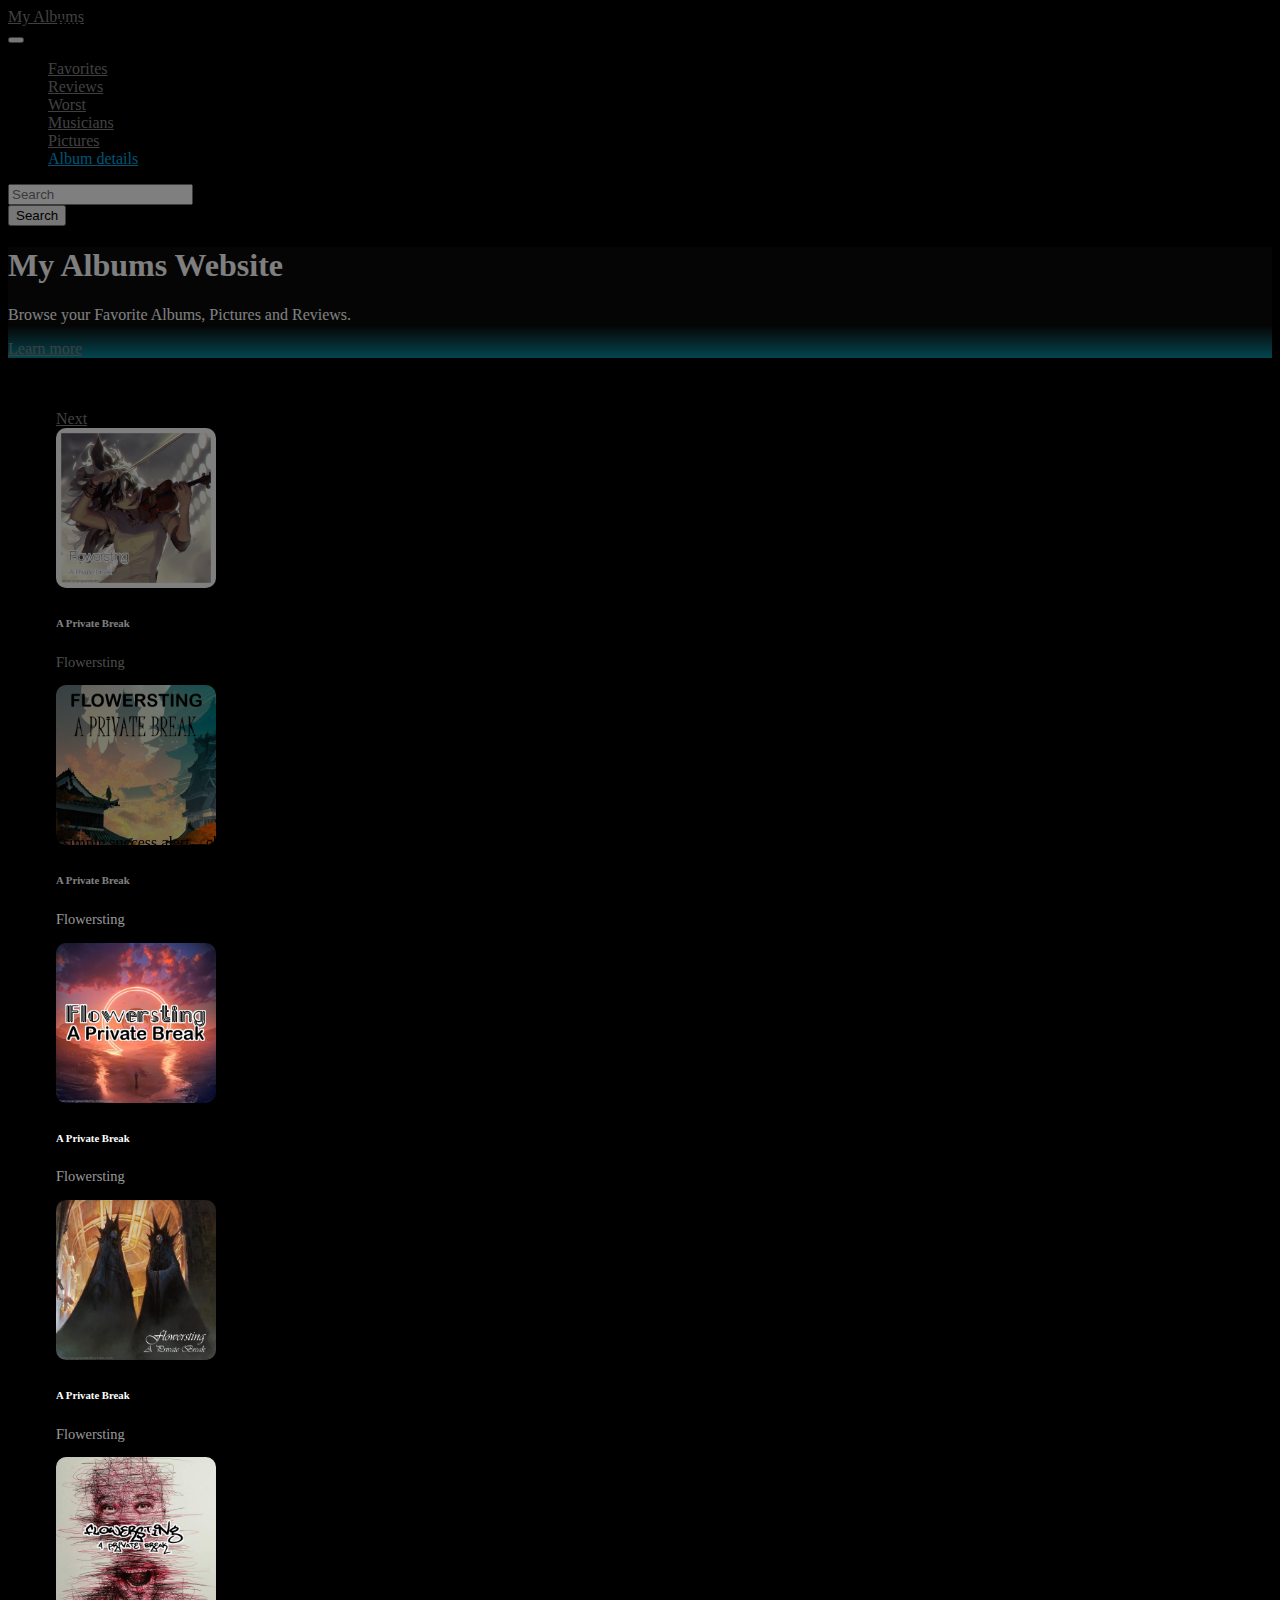
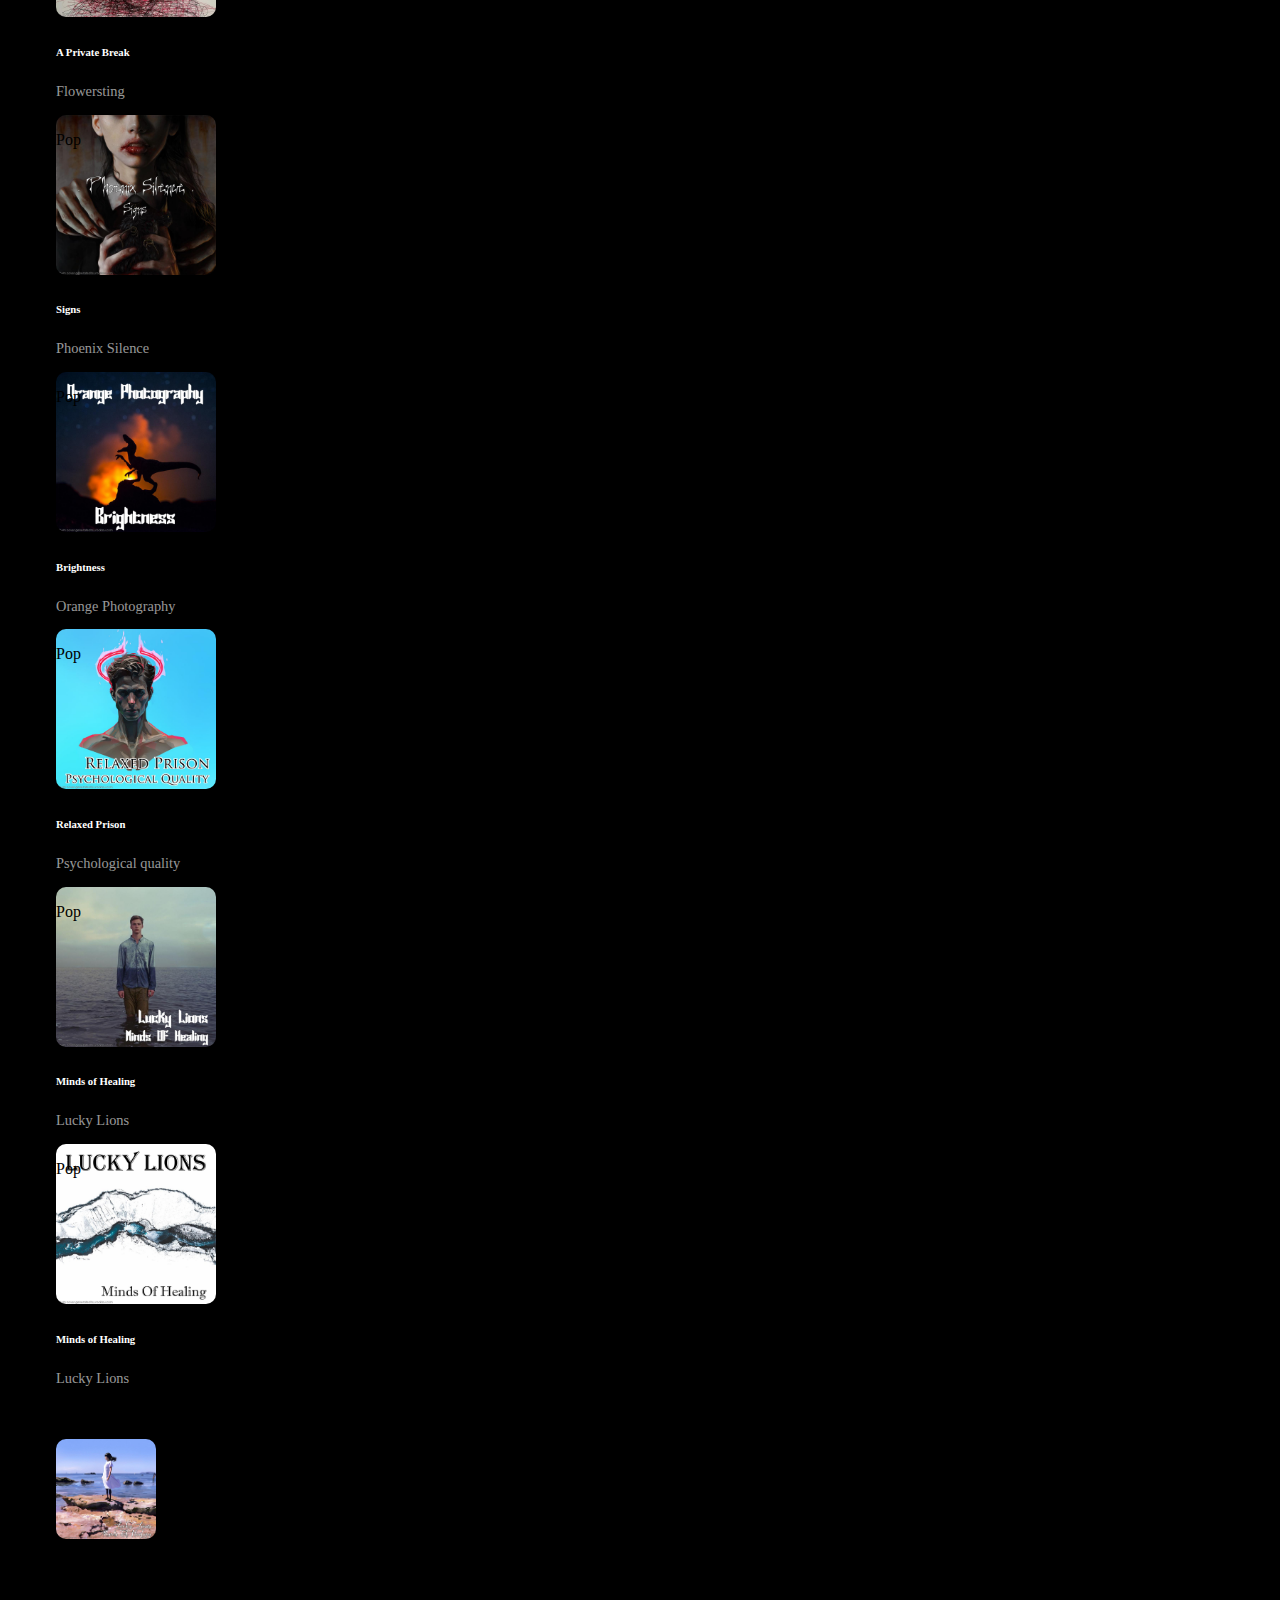
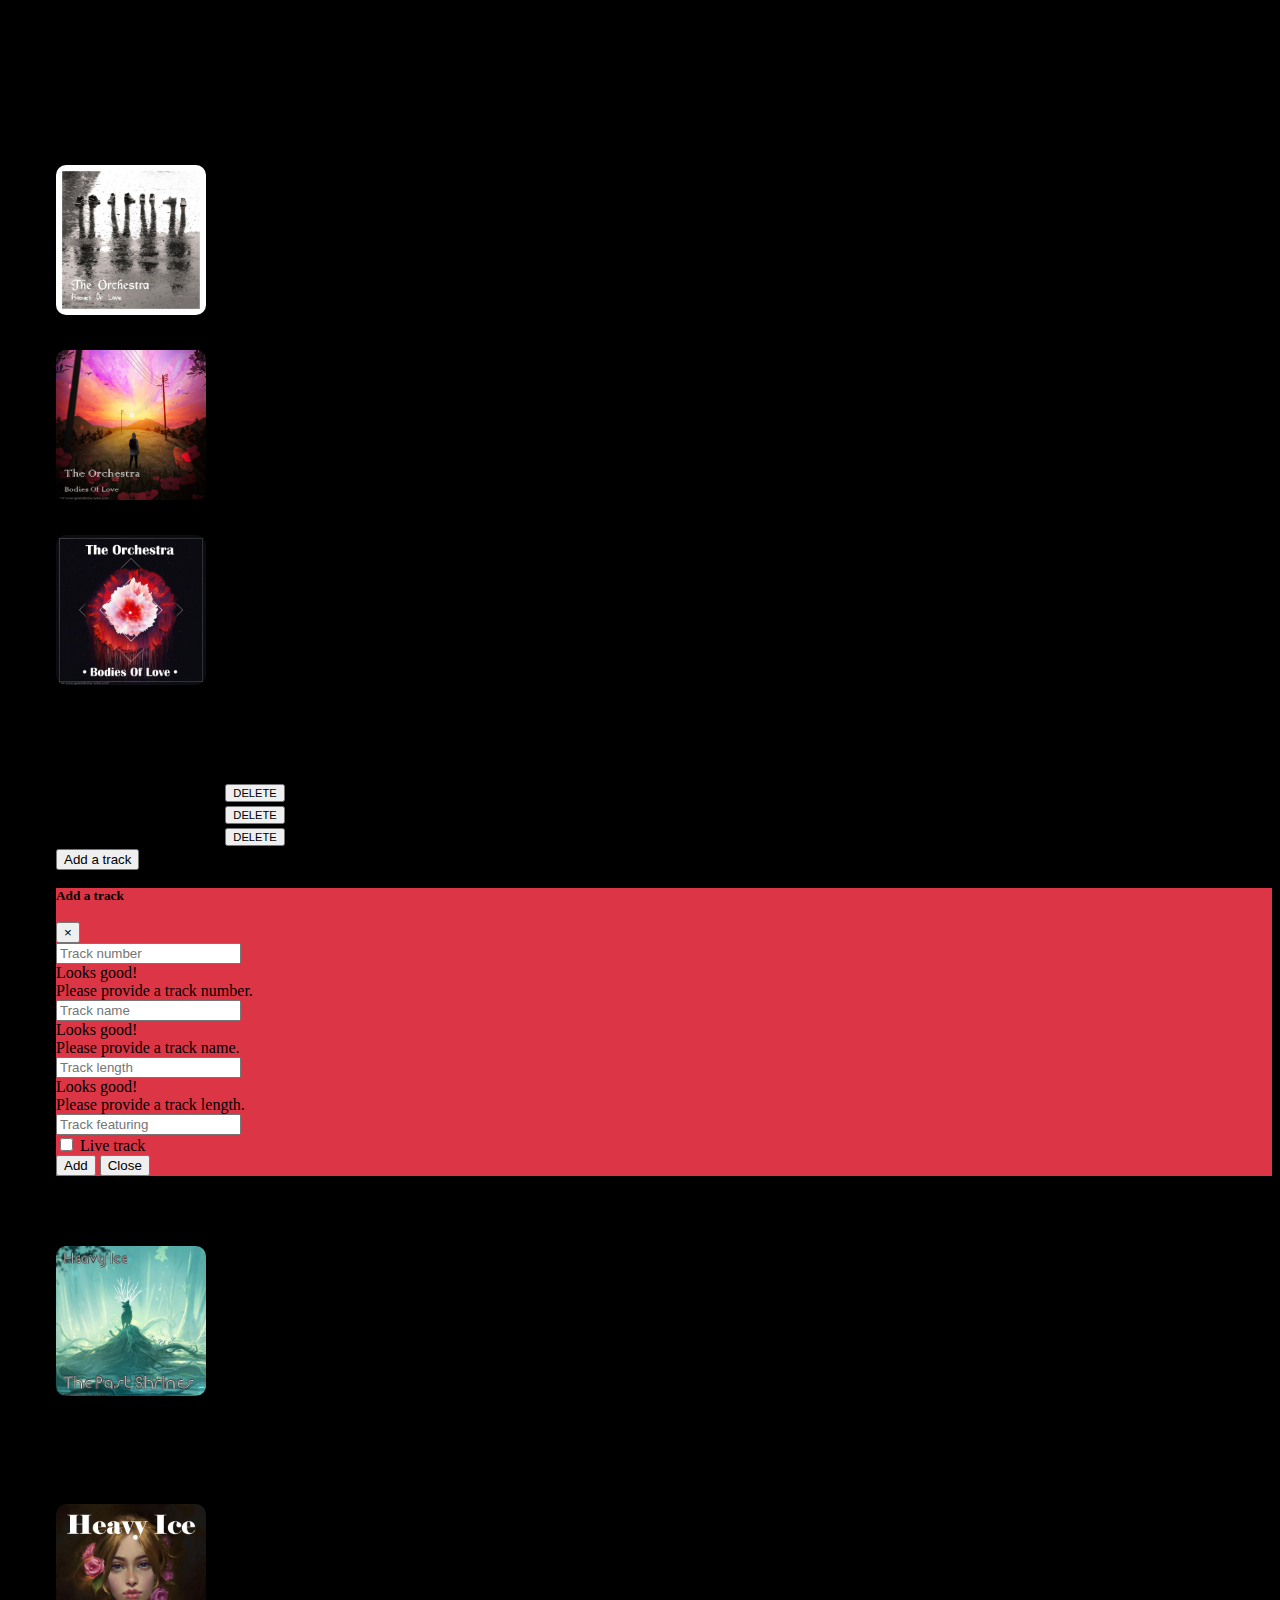
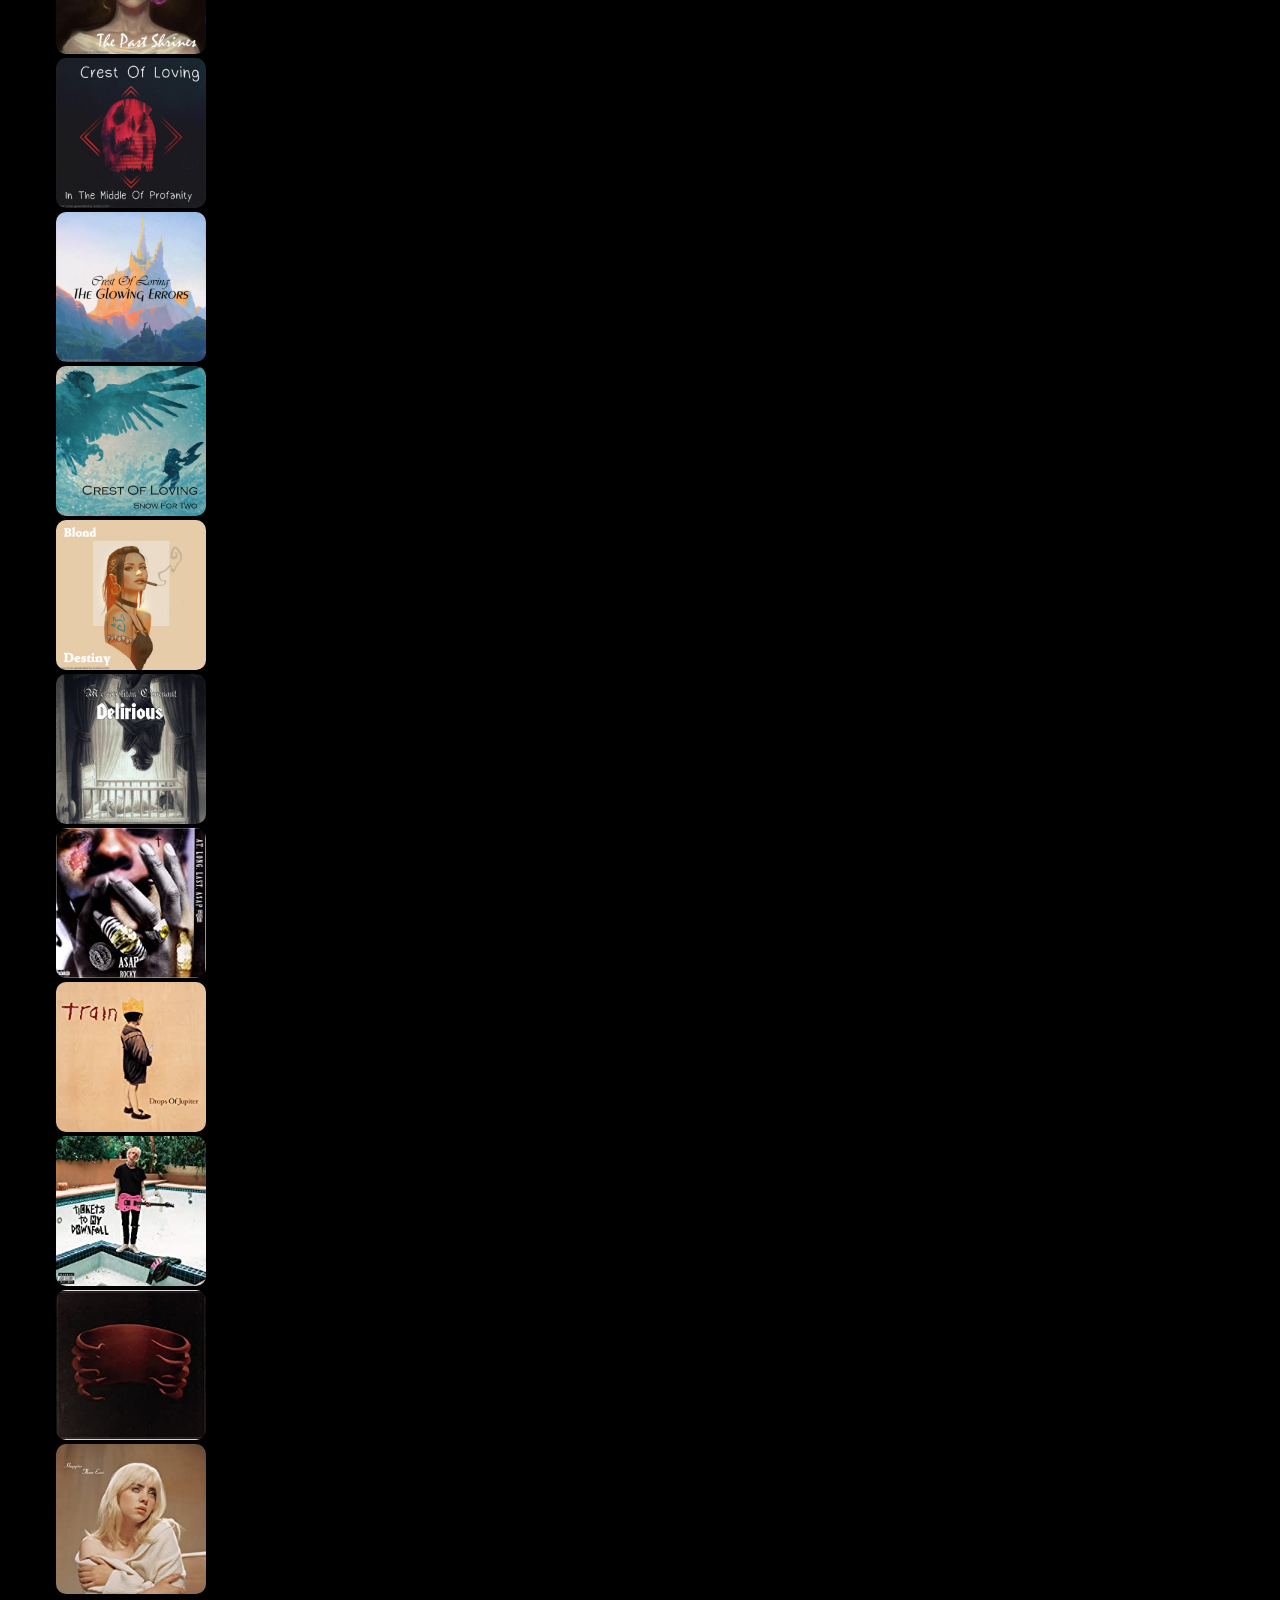
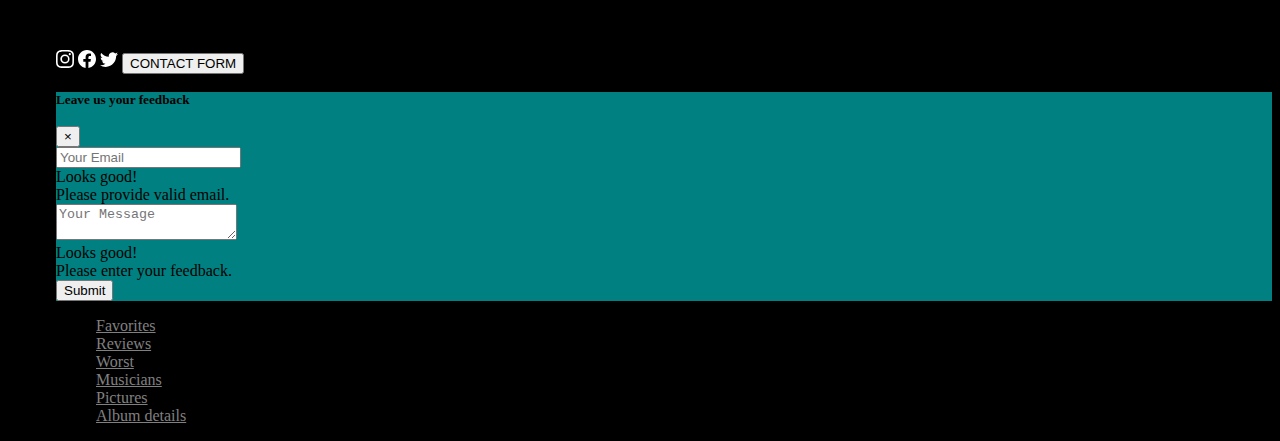
<file: index.html>
<!DOCTYPE html>
<!--
IMPORTANT:
Start from the previous Musical assignment project you've created on M2-D2
    
ASSIGNMENT RULES
- The project must be pushed to a new repository and linked in EduFlow by the end of the day.
- You can google / use StackOverflow BUT we suggest you to use just the material provided and documentation.
- To test the page, open it with your browser and inspect it with developer tools / device emulator.
- Use Bootstrap4.6 classes to create the page.
- Use containers, rows and cols in order to achieve a great responsive layout.

NOTE:
Most of the requirements in this exercises reference a bootstrap's functionality or component. 
Make sure you check the documentation before creting anything custom.
-->

<html>
  <head>
    <!-- IMPORT ALL THE BOOSTRAP RELATED CSS & SCRIPTS-->
    <link rel="stylesheet" href="https://cdn.jsdelivr.net/npm/bootstrap@4.6.0/dist/css/bootstrap.min.css"
        integrity="sha384-B0vP5xmATw1+K9KRQjQERJvTumQW0nPEzvF6L/Z6nronJ3oUOFUFpCjEUQouq2+l" crossorigin="anonymous">
    <link rel="stylesheet" href="./styles.css" />  

    <title>My Albums</title>

  </head>

  <body class="background-color-black">

            <!-- NAVBAR  -->

    <nav class="navbar navbar-expand-lg navbar-dark background-color-black text-white">
      <div class="container">

        <div class="navbar-header">
          <a class="navbar-brand text-white" href="#">My Albums</a>
        </div>
        <button id="navbarToggler" class="navbar-toggler text-white" type="button" data-toggle="collapse" data-target="#navbarSupportedContent" 
        aria-controls="navbarSupportedContent" aria-expanded="false" aria-label="Toggle navigation">
          <span class="navbar-toggler-icon "></span>
        </button>

        <div class="collapse navbar-collapse d-flex align-items-center" id="navbarSupportedContent">
                  <!-- EXERCISE 1
        Use the specific bootstrap components to implement a Breadcrumb
        -->
        <nav aria-label="breadcrumb ">
          <ul class="navbar-nav mr-auto breadcrumb pb-0 mt-1">            
              <li class="nav-item breadcrumb-item d-flex align-items-center "><a class="nav-link" href="#favorites">Favorites</a></li>
              <li class="nav-item breadcrumb-item d-flex align-items-center"><a class="nav-link" href="#reviews">Reviews</a></li>
              <li class="nav-item breadcrumb-item d-flex align-items-center"><a class="nav-link" href="#worst">Worst</a></li>
              <li class="nav-item breadcrumb-item d-flex align-items-center"><a class="nav-link" href="#musicians">Musicians</a></li>
              <li class="nav-item breadcrumb-item d-flex align-items-center"><a class="nav-link" href="#pictures">Pictures</a></li>
              <li class="nav-item breadcrumb-item active d-flex align-items-center" aria-current="page">
                  <a class="nav-link px-3" href="#albumdetails">Album details</a></li>            
          </ul>
        </nav>

<!--         <ul class="navbar-nav py-2 mr-auto">
          <li class="nav-item active"><a class="nav-link text-white" href="#favorites">Favorites</a></li>
          <li class="nav-item"><a class="nav-link  text-white" href="#reviews">Reviews</a></li>
          <li class="nav-item"><a class="nav-link text-white" href="#worst">Worst</a></li>
          <li class="nav-item"><a class="nav-link text-white" href="#musicians">Musicians</a></li>
          <li class="nav-item"><a class="nav-link text-white" href="#pictures">Pictures</a></li>
          <li class="nav-item"><a class="nav-link text-white" href="#albumdetails">Album details</a></li>
        </ul> -->

        <form class="form-inline my-2 my-lg-0">
          <div class="pr-1">
          <input class="form-control rounded-pill mr-sm-2" type="search" placeholder="Search" aria-label="Search">
          </div>
          <button class="btn btn-info text-body rounded-pill my-2 my-sm-0" type="submit">Search</button>
        </form>            
      </div>

    </div>
  </nav>  

    

            <!-- JUMBOTRON  -->

    <!-- EXERCISE 2
        Create a Jumbotron section with a quick explanation / image of the website
    -->
    <div class="jumbotron jumbotron-fluid">
      <div class="container ">
        <h1 class="display-4 text-center">My Albums Website</h1>
        <p class="lead text-center">Browse your Favorite Albums, Pictures and Reviews.</p>
       <div class="text-center"><a class="btn btn-sm btn-outline-light btn-lg " href="#" role="button">Learn more</a> </div> 
      </div>
    </div>

    <main>
                <!-- FAVORITES  -->

    <!-- EXERCISE 3
        Foreach album in the favorite list, place the genre inside a badge
    -->
    <!-- EXERCISE 4
        Foreach album in the favorite list, use the Bootstrap Card to contain it.
        Use card layouts to format it in the best way possible.
    -->
    <!-- EXERCISE 13
        Add a Album Carousel with controls to display the top 10 albums
    -->

    <section id="favorites" class="container py-3">
                   
      <h5 class="text-light ">FAVORITE ALBUMS</h5>

      <div>
              <div id="carouselExampleControls" class="carousel slide py-3 " data-ride="carousel">
                <a class="carousel-control-next pb-5 pl-5" href="#carouselExampleControls" role="button" data-slide="next">
                  <span class="carousel-control-next-icon" aria-hidden="true"></span>
                  <span class="sr-only">Next</span>
                </a>
                <div class="carousel-inner">
                  
                      <div class="carousel-item active">
                        <div class="row">

                        <div class="col-sm-4 col-md-3 col-lg-2 mr-4">
                        <img src="images/alb1.png" class="d-block img-style" alt="..." >
                          <h6 class="song-title mb-1 mt-3">A Private Break</h6>
                          <span class="badge badge-warning">Pop</span>                         
                          <p class="song-author">Flowersting</p>                          
                      </div>

                      <div class="col-sm-4 col-md-3 col-lg-2 mr-4 d-none d-sm-block">
                        <img src="images/alb2.png" class="d-block img-style" alt="..." >
                        <h6 class="song-title mb-1 mt-3">A Private Break</h6>
                        <span class="badge badge-warning">Pop</span>
                        <p class="song-author">Flowersting</p>
                      </div>

                      <div class="col-md-3 col-lg-2 mr-4 d-none d-md-block">
                        <img src="images/alb3.png" class="d-block img-style" alt="..." >
                        <h6 class="song-title mb-1 mt-3">A Private Break</h6>
                        <span class="badge badge-warning">Pop</span>
                        <p class="song-author">Flowersting</p>
                      </div>

                      <div class="col-lg-2 mr-4 d-none d-lg-block">
                        <img src="images/alb4.png" class="d-block img-style" alt="..." >
                        <h6 class="song-title mb-1 mt-3">A Private Break</h6>
                        <span class="badge badge-warning">Pop</span>
                        <p class="song-author">Flowersting</p>
                      </div>

                      <div class="col-lg-2 mr-4 d-none d-lg-block">
                        <img src="images/alb5.png" class="d-block img-style" alt="..." >
                        <h6 class="song-title mb-1 mt-3">A Private Break</h6>
                        <span class="badge badge-warning">Pop</span>
                        <p class="song-author">Flowersting</p>
                      </div> 

                      </div>   
                    </div>


                    <div class="carousel-item ">
                      <div class="row">

                   

                        <div class="col-sm-4 col-md-3 col-lg-2 mr-4">
                          <img src="images/alb6.png" class="d-block img-style" alt="..." >
                          <h6 class="song-title mb-1 mt-3">Signs</h6>
                          <span class="badge badge-warning">Pop</span>
                        <p class="song-author">Phoenix Silence</p>
                    </div>

                    <div class="col-sm-4 col-md-3 col-lg-2 mr-4 d-none d-sm-block">
                      <img src="images/alb7.png" class="d-block img-style" alt="..." >
                        <h6 class="song-title mb-1 mt-3">Brightness</h6>
                        <span class="badge badge-warning">Pop</span>
                        <p class="song-author">Orange Photography</p>
                    </div>

                    <div class="col-md-3 col-lg-2 mr-4 d-none d-md-block">
                      <img src="images/alb8.png" class="d-block img-style" alt="..." >
                        <h6 class="song-title mb-1 mt-3">Relaxed Prison</h6>
                        <span class="badge badge-warning">Pop</span>
                        <p class="song-author">Psychological quality</p>
                    </div>

                    <div class="col-lg-2 mr-4 d-none d-lg-block">
                      <img src="images/alb9.png" class="d-block img-style" alt="..." >
                        <h6 class="song-title mb-1 mt-3">Minds of Healing</h6>
                        <span class="badge badge-warning">Pop</span>
                        <p class="song-author">Lucky Lions</p>
                    </div>

                    <div class="col-lg-2 mr-4 d-none d-lg-block">
                      <img src="images/alb10.png" class="d-block img-style" alt="..." >
                      <h6 class="song-title mb-1 mt-3">Minds of Healing</h6>
                      <span class="badge badge-warning">Pop</span>
                      <p class="song-author">Lucky Lions</p>
                    </div>

                   

                    </div>   
                  </div>

                  </div>   
              </div>   
            </div>    
    </section>


                <!-- ALBUM REVIEW  -->


    <section id="reviews" class="container py-3"> 
              
      <h5 class="text-light ">ALBUM review</h5>
          <div class="row ">
            <div class="col-sm-1 text-center d-flex flex-column">
              
              </div>
              <div class="col-sm-2 text-center d-flex flex-column justify-content-center">
             
              <img src="images/alb11.png" alt="" width="100px">
             
            </div>
            <div class="col-sm-2 text-light d-flex flex-column justify-content-center">  
              Lucky Lions <br>
              Minds Of Healing      <br><br> 
              <p class="albuminfo" >       
              <em>Duration:</em> 45:00<br>
             <em> Genre:</em> Pop 
            </p>  
            </div>
           
              <div class="col-sm-4 text-light pl-2 ml-2 mt-0 pt-0 d-flex flex-column justify-content-center">
                 <p>
                  TRACK list: </p>
                  <p class="tracklistfont">                    
                    Lorem ipsum dolor sit amet, consectetur adipiscing elit, sed do eiusmod tempor incididunt ut labore et dolore magna aliqua. Ut enim ad minim veniam, quis nostrud exercitation ullamco laboris nisi ut aliquip ex ea commodo consequat. Duis aute irure dolor in reprehenderit in voluptate velit esse cillum dolore eu fugiat nulla pariatur. Excepteur sint occaecat cupidatat non proident, sunt in culpa qui officia deserunt mollit anim id est laborum.
                  </p>
              </div>
          </div>
        
      </section>

                <!-- WORST  -->


      <section id="worst" class="container py-3"> 
            
        <h5 class="text-light ">WORST ALBUM LIST</h5>
          <div class="row pl-3 py-3 ">
            
            <div class="col-sm-4 col-md-3 col-lg-2">
              
              <div class="card text-light bg-transparent" >
                <img class="card-img-top" src="/images/alb12.png" alt="" width="100px">
                  <div class="card-body pt-1">
                    <p class="worsttitles" >The Orchestra</p>                      
                  </div>
              </div>   

           </div>
           <div class="col-sm-4 col-md-3 col-lg-2 d-none d-sm-block">
              
              <div class="card text-light bg-transparent ">
                  <img class="card-img-top" src="/images/alb13.png" alt="" width="100px">
                    <div class="card-body pt-1">
                      <p class="worsttitles" >The Orchestra</p>                       
                     
                    </div>
                </div>      
            </div>
            <div class="col-md-3 col-lg-2 d-none d-md-block">
              
              <div class="card text-light bg-transparent">
                <img class="card-img-top" src="/images/alb14.png" alt="" width="100px">
                  <div class="card-body pt-1">
                    <p  class="worsttitles" >The Orchestra</p>                    
                  </div>
              </div>  
              </div>   
                      
          </div>
        </section>


                <!-- TRACK LIST  -->         

    <!-- EXERCISE 5
        Place the tracklist inside a Bootstrap table.
        The row colors must be alternated.
        Use a column for the track order number, one for the title and one for the track duration.
        (If you want, you can also add extra columns)
    -->
    
    <!-- EXERCISE 6
        Add a DELETE bootstrap button on each row of the tracklist, with appropriate transitions 
        on the various pseudo-class states 
        which you should also do for all the subsequent buttons you'll create.   -->

    <!-- EXERCISE 9
        Add a button "Add Track" under the track list of the album. 
        Add also a nice shadow transition when the button is hovered (with the box-shadow property)
    -->

    <!-- EXERCISE 10
        On "Add Track" button, open a new modal.
        The modal shall contain a form with:
        - Track number
        - Track name
        - Track length
        - Track featuring
        - Live Track (checkbox)
        The fields should be inside an Input Group and divided in 2 columns.
    -->
     <!-- EXERCISE 16
        Considering the button you've created in ex. 6:

        Add the functionality that will make the row disappear when you click on its delete button. 
        Add a fade-out effect to it before it gets removed, using a CSS transition effect
    -->
    <div class="container">
        <h5 class="text-light">TRACKLIST</h5>

        <div class="row">
            <div class="col-12 col-sm-10 col-md-8 col-lg-6 col-xl-5">
                <table class="table table-sm table-dark mb-0">
                    <thead>
                      <tr>
                        <th scope="col">Order no.</th>
                        <th scope="col">Title</th>
                        <th scope="col">Track duration</th>                                          
                      </tr>
                    </thead>
                    <tbody>
                      <tr class="bg-danger">
                        <th scope="row">1</th>
                        <td>A Private Break</td>
                        <td class="d-flex align-items-center">3:00<button type="button" class="btn btn-sm btn-outline-light delete-button ml-2 px-1 py-0" onclick="removeRow(event)">DELETE</button></td>                       
                      </tr>
                      <tr>
                        <th scope="row">2</th>
                        <td>A Private Break</td>
                        <td class="d-flex align-items-center">2:30<button type="button" class="btn btn-sm btn-outline-light delete-button ml-2 px-1 py-0" onclick="removeRow(event)">DELETE</button></td>                       
                      </tr>
                      <tr class="bg-danger">
                        <th scope="row">3</th>
                        <td>A Private Break</td>
                        <td class="d-flex align-items-center">2:00<button type="button" class="btn btn-sm btn-outline-light delete-button ml-2 px-1 py-0" onclick="removeRow(event)">DELETE</button></td>                       
                      </tr>
                    </tbody>
                  </table>
                  <button id="btnTrack" type="button" class="btn btn-sm btn-danger mt-3 px-1 py-0"
                  data-toggle="modal" data-target="#exampleModal1">Add a track</button>

            </div>
        </div>
    </div>


    <!-- Modal -->
                  <!-- EXERCISE 11
        All the field (except for Feat. and Live Track) are required fields and requires validation.
        If the user clicks on the Add button and some fields are empty, a warning alert must be shown
                  -->
                      <!-- EXERCISE 15
        Add 2 bootstrap buttons at the bottom of the modal window you've created in ex. 10:
        - Close => clear the fields and close the modal
        - Add => Add the track to the list of tracks in the main page and display an alert success message 
        - The new list-element added to the list will appear with a fade-in transition effect
        https://getbootstrap.com/docs/4.6/components/alerts/
        [EXTRA] Make the message disappear after 5 seconds
        https://www.w3schools.com/jsref/met_win_settimeout.asp
    -->
                  <div class="modal fade" id="exampleModal1" tabindex="-1" aria-labelledby="exampleModal1Label" aria-hidden="true">
                    <div class="modal-dialog">
                      <div class="modal-content">
                        <div class="modal-header">
                          <h5 class="modal-title" id="exampleModal1Label">Add a track</h5>
                          <button type="button" class="close" data-dismiss="modal" aria-label="Close">
                            <span aria-hidden="true">&times;</span>
                          </button>
                        </div>
                        <div class="modal-body">


                          <form class="needs-validation" novalidate>
                            <div class="form-row">
                              <div class="col">

                                <input id="validationCustom01" class="form-control form-control-sm my-1" type="text" placeholder="Track number" value="" required>
                                  <div class="valid-feedback">
                                    Looks good!
                                  </div>
                                  <div class="invalid-feedback">
                                      Please provide a track number.
                                  </div>

                                <input id="validationCustom02" class="form-control form-control-sm my-1" type="text" placeholder="Track name" value="" required>
                                  <div class="valid-feedback">
                                    Looks good!
                                  </div>
                                  <div class="invalid-feedback">
                                      Please provide a track name.
                                    </div>

                              </div>
                              <div class="col">

                                <input id="validationCustom03" class="form-control form-control-sm my-1" type="text" placeholder="Track length" value="" required>
                                <div class="valid-feedback">
                                  Looks good!
                                </div>
                                <div class="invalid-feedback">
                                  Please provide a track length.
                                </div>

                                <input class="form-control form-control-sm my-1" type="text" placeholder="Track featuring">

                                <div class="form-check">
                                  <input type="checkbox" class="form-check-input" id="dropdownCheck">
                                  <label class="form-check-label" for="dropdownCheck">
                                    Live track
                                  </label>
                                </div>
                                <button id="addtrackbtn" type="button" class="btn btn-sm btn-light" onclick="addTrack()" data-dismiss="modal">Add</button>
                                <button type="button" class="btn btn-sm btn-light" data-dismiss="modal">Close</button>
                              </div>
                            </div>
                          </form>
                       
                          </div>
                        </div>

                      </div>
                    </div>


                    <div class="alert alert-success alert-message d-none" role="alert" onanimationend="set3sTimeOut(this)">
                      A simple success alert—check it out!
                    </div>


                <!-- MUSICIAN I ADMIRE & ALBUM DETAILS AREA  -->    

<!--     <section id="musicians" class="container py-3">        
      <h5 class="text-light pr-5 ">MUSICIAN I ADMIRE</h5>
      <div class="row py-3 ">       
        <br>      
        <div class="col"><img src="images/alb15.png" alt="" width="150px"></div>        
      </div>
    </section> -->

    <section id="albumdetails" class="container py-3">
           
      <h5 class="text-light ">Album details area</h5>
      <div class="row py-3 ">           
        <br>            
        <div class="col-sm-2">
          <img id="albumdetailsImage" src="images/alb15.png" alt="" width="150px" 
          onclick="toggleDnone()"></div>
        <div id="albumdetailsText" class="col-sm-3 d-none" ><br><p class="text-white" ><strong>The Past Shrines: Heavy Ice
        </strong>designed to help you feel better at every time of the day</p></div>              
      </div>
  </section>

                <!-- TAPESTRY  -->    

    <section id="pictures" class="container py-3">
          
      <h5 class="text-light ">ALBUM PICTURES</h5>

        <div class="container py-3 ">
          <div class="row row-cols-2 row-cols-sm-3 row-cols-md-4 row-cols-lg-5 row-cols-xl-6">
            
            
            <div class="col p-1 mb-2">
              <img src="images/alb16.png" alt="" width="150px">
            </div>
            <div class="col p-1 mb-2">
              <img src="images/alb17.png" alt="" width="150px">
            </div>
            <div class="col p-1 mb-2">
              <img src="images/alb18.png" alt="" width="150px">
            </div>
            <div class="col p-1 mb-2">
            <img src="images/alb19.png" alt="" width="150px">
            </div>
            <div class="col p-1 mb-2">
            <img src="images/alb20.png" alt="" width="150px">
            </div>
            <div class="col py-1 mb-2 ">
            <img src="images/alb21.png" alt="" width="150px">
            </div>
            <div class="col p-1 mb-2">
            <img src="images/album1.jpg" alt="" width="150px">
            </div>
             <div class="col p-1 mb-2">
              <img src="images/album2.jpg" alt="" width="150px">
            </div>
            <div class="col p-1 mb-2">
              <img src="images/album3.jpg" alt="" width="150px">
            </div>
            <div class="col p-1 mb-2">
              <img src="images/album4.jpg" alt="" width="150px">
            </div>
            <div class="col p-1 mb-2">
              <img src="images/album5.jpg" alt="" width="150px">
            </div>
          </div>
        </div>

      </section>


                <!-- FOOTER  -->         

    <!-- EXERCISE 7 MODAL
        Add a "Contact Me" form in the footer.
        The "Contact Me" form has 2 fields:
        - Email
        - Text of the message
        Use the correct Bootstrap styles for styling the buttons
    -->
        <!-- EXERCISE 8 
        Add to the footer an extra column with the same links of the top nav.
    -->

        
    <footer>
      <div class="container">
      <h5 class="text-light ">Contact us</h5>
      <div class="pb-3 ">
          <a class="d-inline m-1 p-1"><svg xmlns="http://www.w3.org/2000/svg" width="18" height="18" fill="currentColor" class="bi bi-instagram" viewBox="0 0 16 16">
            <path d="M8 0C5.829 0 5.556.01 4.703.048 3.85.088 3.269.222 2.76.42a3.917 3.917 0 0 0-1.417.923A3.927 3.927 0 0 0 .42 2.76C.222 3.268.087 3.85.048 4.7.01 5.555 0 5.827 0 8.001c0 2.172.01 2.444.048 3.297.04.852.174 1.433.372 1.942.205.526.478.972.923 1.417.444.445.89.719 1.416.923.51.198 1.09.333 1.942.372C5.555 15.99 5.827 16 8 16s2.444-.01 3.298-.048c.851-.04 1.434-.174 1.943-.372a3.916 3.916 0 0 0 1.416-.923c.445-.445.718-.891.923-1.417.197-.509.332-1.09.372-1.942C15.99 10.445 16 10.173 16 8s-.01-2.445-.048-3.299c-.04-.851-.175-1.433-.372-1.941a3.926 3.926 0 0 0-.923-1.417A3.911 3.911 0 0 0 13.24.42c-.51-.198-1.092-.333-1.943-.372C10.443.01 10.172 0 7.998 0h.003zm-.717 1.442h.718c2.136 0 2.389.007 3.232.046.78.035 1.204.166 1.486.275.373.145.64.319.92.599.28.28.453.546.598.92.11.281.24.705.275 1.485.039.843.047 1.096.047 3.231s-.008 2.389-.047 3.232c-.035.78-.166 1.203-.275 1.485a2.47 2.47 0 0 1-.599.919c-.28.28-.546.453-.92.598-.28.11-.704.24-1.485.276-.843.038-1.096.047-3.232.047s-2.39-.009-3.233-.047c-.78-.036-1.203-.166-1.485-.276a2.478 2.478 0 0 1-.92-.598 2.48 2.48 0 0 1-.6-.92c-.109-.281-.24-.705-.275-1.485-.038-.843-.046-1.096-.046-3.233 0-2.136.008-2.388.046-3.231.036-.78.166-1.204.276-1.486.145-.373.319-.64.599-.92.28-.28.546-.453.92-.598.282-.11.705-.24 1.485-.276.738-.034 1.024-.044 2.515-.045v.002zm4.988 1.328a.96.96 0 1 0 0 1.92.96.96 0 0 0 0-1.92zm-4.27 1.122a4.109 4.109 0 1 0 0 8.217 4.109 4.109 0 0 0 0-8.217zm0 1.441a2.667 2.667 0 1 1 0 5.334 2.667 2.667 0 0 1 0-5.334z"/>
          </svg>
        </a>
          <a class="d-inline m-1 p-1"><svg xmlns="http://www.w3.org/2000/svg" width="18" height="18" fill="currentColor" class="bi bi-facebook" viewBox="0 0 16 16">
            <path d="M16 8.049c0-4.446-3.582-8.05-8-8.05C3.58 0-.002 3.603-.002 8.05c0 4.017 2.926 7.347 6.75 7.951v-5.625h-2.03V8.05H6.75V6.275c0-2.017 1.195-3.131 3.022-3.131.876 0 1.791.157 1.791.157v1.98h-1.009c-.993 0-1.303.621-1.303 1.258v1.51h2.218l-.354 2.326H9.25V16c3.824-.604 6.75-3.934 6.75-7.951z"/>
          </svg></a>
          <a class="d-inline m-1 p-1"><svg xmlns="http://www.w3.org/2000/svg" width="18" height="18" fill="currentColor" class="bi bi-twitter" viewBox="0 0 16 16">
            <path d="M5.026 15c6.038 0 9.341-5.003 9.341-9.334 0-.14 0-.282-.006-.422A6.685 6.685 0 0 0 16 3.542a6.658 6.658 0 0 1-1.889.518 3.301 3.301 0 0 0 1.447-1.817 6.533 6.533 0 0 1-2.087.793A3.286 3.286 0 0 0 7.875 6.03a9.325 9.325 0 0 1-6.767-3.429 3.289 3.289 0 0 0 1.018 4.382A3.323 3.323 0 0 1 .64 6.575v.045a3.288 3.288 0 0 0 2.632 3.218 3.203 3.203 0 0 1-.865.115 3.23 3.23 0 0 1-.614-.057 3.283 3.283 0 0 0 3.067 2.277A6.588 6.588 0 0 1 .78 13.58a6.32 6.32 0 0 1-.78-.045A9.344 9.344 0 0 0 5.026 15z"/>
          </svg></a>
          <button id="btnContact" type="button" class="btn btn-dark text-white bg-transparent ml-3" data-toggle="modal" data-target="#exampleModal">
            CONTACT FORM
    <!--           <span id="numberOfAlbums" class="badge badge-light"></span>   -->            
          </button>

          <!-- Modal -->
          <div class="modal fade" id="exampleModal" tabindex="-1" aria-labelledby="exampleModalLabel" aria-hidden="true">
            <div class="modal-dialog">
              <div class="modal-content">
                <div class="modal-header">
                  <h5 class="modal-title" id="exampleModalLabel">Leave us your feedback</h5>
                  <button type="button" class="close" data-dismiss="modal" aria-label="Close">
                    <span aria-hidden="true">&times;</span>
                  </button>
                </div>
                <div class="modal-body">

                  <form action="" class="needs-validation" novalidate>
                    <input type="email" class="form-control mb-2" id="exampleInputEmail1" aria-describedby="emailHelp" placeholder="Your Email" required>
                    <div class="valid-feedback">
                      Looks good!
                    </div>
                    <div class="invalid-feedback">
                        Please provide valid email.
                    </div>
                    <textarea class="form-control" id="exampleFormControlTextarea1" rows="2" placeholder="Your Message" required></textarea>
                    <div class="valid-feedback">
                      Looks good!
                    </div>
                    <div class="invalid-feedback">
                        Please enter your feedback.
                    </div>
                    <button type="submit" class="btn btn-sm btn-light mt-2" >Submit</button>
                  </form>
                  
                </div>
                </div>

              </div>
            </div>





    <!--       <div class="pl-4 d-inline">
            <button type="button" class="btn btn-dark text-white bg-transparent" >
              Number of Albums: <span id="numberOfAlbums" class="badge badge-light"></span>              
            </button>

          </div> -->

          <div class="pl-4 d-flex align-items-center justify-content-around">
            <nav aria-label="breadcrumb ">
              <ul class="navbar-nav mr-auto breadcrumb pb-0 mt-1 d-flex flex-row">            
                <li class="nav-item breadcrumb-item d-flex align-items-center "><a class="nav-link" href="#favorites">Favorites</a></li>
                <li class="nav-item breadcrumb-item d-flex align-items-center"><a class="nav-link" href="#reviews">Reviews</a></li>
                <li class="nav-item breadcrumb-item d-flex align-items-center"><a class="nav-link" href="#worst">Worst</a></li>
                <li class="nav-item breadcrumb-item d-flex align-items-center"><a class="nav-link" href="#musicians">Musicians</a></li>
                <li class="nav-item breadcrumb-item d-flex align-items-center"><a class="nav-link" href="#pictures">Pictures</a></li>
                <li class="nav-item breadcrumb-item d-flex align-items-center" aria-current="page">
                    <a class="nav-link px-2" href="#albumdetails">Album details</a></li>            
              </ul>
            </nav>        
          </div>

      </div>

    </div>
  </footer>


                    <script>
                      // Example starter JavaScript for disabling form submissions if there are invalid fields
                      (function() {
                          'use strict';
                          window.addEventListener('load', function() {
                            // Fetch all the forms we want to apply custom Bootstrap validation styles to
                            var forms = document.getElementsByClassName('needs-validation');
                            // Loop over them and prevent submission
                            var validation = Array.prototype.filter.call(forms, function(form) {
                              form.addEventListener('submit', function(event) {
                                if (form.checkValidity() === false) {
                                  event.preventDefault();
                                  event.stopPropagation();
                                }
                                form.classList.add('was-validated');
                              }, false);
                            });
                          }, false);
                        })();
                    </script>

    <!-- ############### -->
    <!-- ###  EXTRA  ### -->
    <!-- ############### -->

    <!-- EXERCISE 12 

        Create a splash screen to introduce your application nicely: 
        A colored backdrop that will cover the page entirely and a logo or a loader/spinner in the middle 
        with a fade-in/fade-out that will last 2 seconds

        (it's usually being used while the page content is loading, but let's just use some tecnique we've seen to 
        create an animation that displays it for 2 seconds and then it'll disappear) 
    -->

    
    <div id="overlay">
      <div id="text" class="spinner-border text-info" role="status">
      <span class="sr-only">Loading...</span>
      </div>
    </div>




  </main>
    <script src="index.js"></script>
    <script src="https://code.jquery.com/jquery-3.5.1.slim.min.js"
        integrity="sha384-DfXdz2htPH0lsSSs5nCTpuj/zy4C+OGpamoFVy38MVBnE+IbbVYUew+OrCXaRkfj"
        crossorigin="anonymous"></script>
    <script src="https://cdn.jsdelivr.net/npm/bootstrap@4.6.0/dist/js/bootstrap.bundle.min.js"
        integrity="sha384-Piv4xVNRyMGpqkS2by6br4gNJ7DXjqk09RmUpJ8jgGtD7zP9yug3goQfGII0yAns"
        crossorigin="anonymous"></script>

    

  </body>
</html>
</file>
<file: styles.css>
.background-color-black {
    background-color: black
} 

        /* NAVBAR */

/* .breadcrumb-item+.breadcrumb-item::before {
    content: url([data-uri]);
} */
/* 
  #navbarToggler > span.navbar-toggler-icon {
    background-image: url("data:image/svg+xml,%3csvg xmlns='http://www.w3.org/2000/svg' width='30' height='30' viewBox='0 0 30 30'%3e%3cpath stroke='rgba%280, 0, 0, 0%29' stroke-linecap='round' stroke-miterlimit='10' stroke-width='2' d='M4 7h22M4 15h22M4 23h22'/%3e%3c/svg%3e")
  } */

li.nav-item.active a.nav-link {
    color: #00a8e1!important;
}

/* li.nav-item:active {
  color: #1AD2FB!important;
} */

li.nav-item > a.nav-link:hover,
li.nav-item.active > a.nav-link:hover {
    color:#1AD2FB!important;
}

ul.breadcrumb {
    background-color: black;
}

form > button.btn-info:hover {
    background-color:#1AD2FB!important;
    transform:scale(1.1);
    
} 

button:hover {
    opacity: 0.75;
}

a {
    color: gray;
}

        /* JUMBOTRON */

div.jumbotron {
    color: white;
    background: rgb(8,139,158);
    background: linear-gradient(0deg, rgba(8,139,158,1) 0%, rgba(11,11,11,1) 29%);
}

        /* MAIN */

main {
    margin-left: 3rem
  }

  h5 {
    margin-top: 18px;
    margin-bottom: 18px
  }

        /* FAVORITES */

h5 {
    margin-top: 18px;
    margin-bottom: 18px
    }        

  p.song-author {
    color: rgba(255, 255, 255, 0.6);
    font-size: 0.9rem;

  }

  h6.song-title {
    color: white;

  }

  img.img-style {
    height: 10rem;
  }

  img {
    border-radius: 10px;
  }

  img:hover {
    filter: drop-shadow(0px 0px 10px rgba(27, 27, 27, 0.71));
    opacity: 0.7
  }

  #carouselExampleControls > div > div:nth-child(2) > div > div {
      position: relative;

  }

  span.badge {
      position:absolute;
      top: 1rem;
  }

          /* REVIEW */

  .tracklistfont {
    font-size: 11px;
  }

  .albuminfo {
    font-size: 12px;
  }

          /* WORST */

  #worst > div > div > div > img {
    border-radius: 10px;
    width: 150px
  }

  .worsttitles {
    font-size: 10px;
  }

          /* TRACKLIST */

th, td {
    font-size: 0.8rem;
}          

body > main > div:nth-child(4) > div > div > table > tbody > tr > td > button {
    font-size: 0.7rem;
}

table:hover {
    opacity: 0.9;
}

body > main > div:nth-child(4) > div > div > table > tbody > tr:nth-child(1) > td.d-flex.align-items-center {
    border-top: 0px;
}

#btnTrack:hover {
    filter: drop-shadow(0px 0px 10px rgba(73, 73, 73, 0.71));
    opacity: 0.7
}

#exampleModal1 > div.modal-dialog,
#exampleModal1 > div > div.modal-content {
    background-color: #DC3545;
}

/* table {
    border-top-right-radius: 1rem;
    border-top-left-radius: 1rem;
} */

/* body > main > div:nth-child(4) > div > div > table > tbody > tr:nth-child(3) > th {
    border-bottom-left-radius: 1rem;   
}

body > main > div:nth-child(4) > div > div > table > tbody > tr:nth-child(3) > td:nth-child(3) {
    border-bottom-right-radius: 1rem;  
} */
          
        /* FOOTER */

  a > svg {
    color:white;   
    text-decoration: none;    
  }

  a > svg:hover {
    text-decoration: none;
    opacity: 0.7;
  }

  #exampleModal > div.modal-dialog,
  #exampleModal > div > div.modal-content {
      background-color: teal
  }

  
        /* OVERLAY */

#overlay {
    position: fixed;
    width: 100%;
    height: 100%;
    top: 0;
    left: 0;
    right: 0;
    bottom: 0;
    background-color: rgba(0,0,0,0.5);
    z-index: 2;
    cursor: pointer;
    animation-name: fadeIn;
    animation-duration: 2s;
  }

#text {
    position: absolute;
    top: 50%;
    left: 50%;
  }  

  @keyframes fadeIn {
    from {opacity: 0;}
    to {opacity: 1;}
 } 

.fadeintransition {
  animation: fade-in 1s forwards;
}

@keyframes fade-in {
  0% {
      opacity: 0;
  }
  100% {
      opacity: 1; 
  }
}

.alert-message {
  position: fixed;
  bottom: 3em;
  left: 3em;
  width: 30%;
  animation: slide-in 1s forwards;
  z-index: 10;
}

@keyframes slide-in {
  0% { 
      opacity: 0; 
      transform: translateX(-100%)
  
  }
  100% { 
      opacity: 1; 
      transform: translateX(0%)
  }
}

.transitionremoving {
  animation: fade-out 1s forwards;
}

@keyframes fade-out {
  0% {
    opacity: 1;
  }
  100% {
    opacity: 0;
  }
}
</file>
